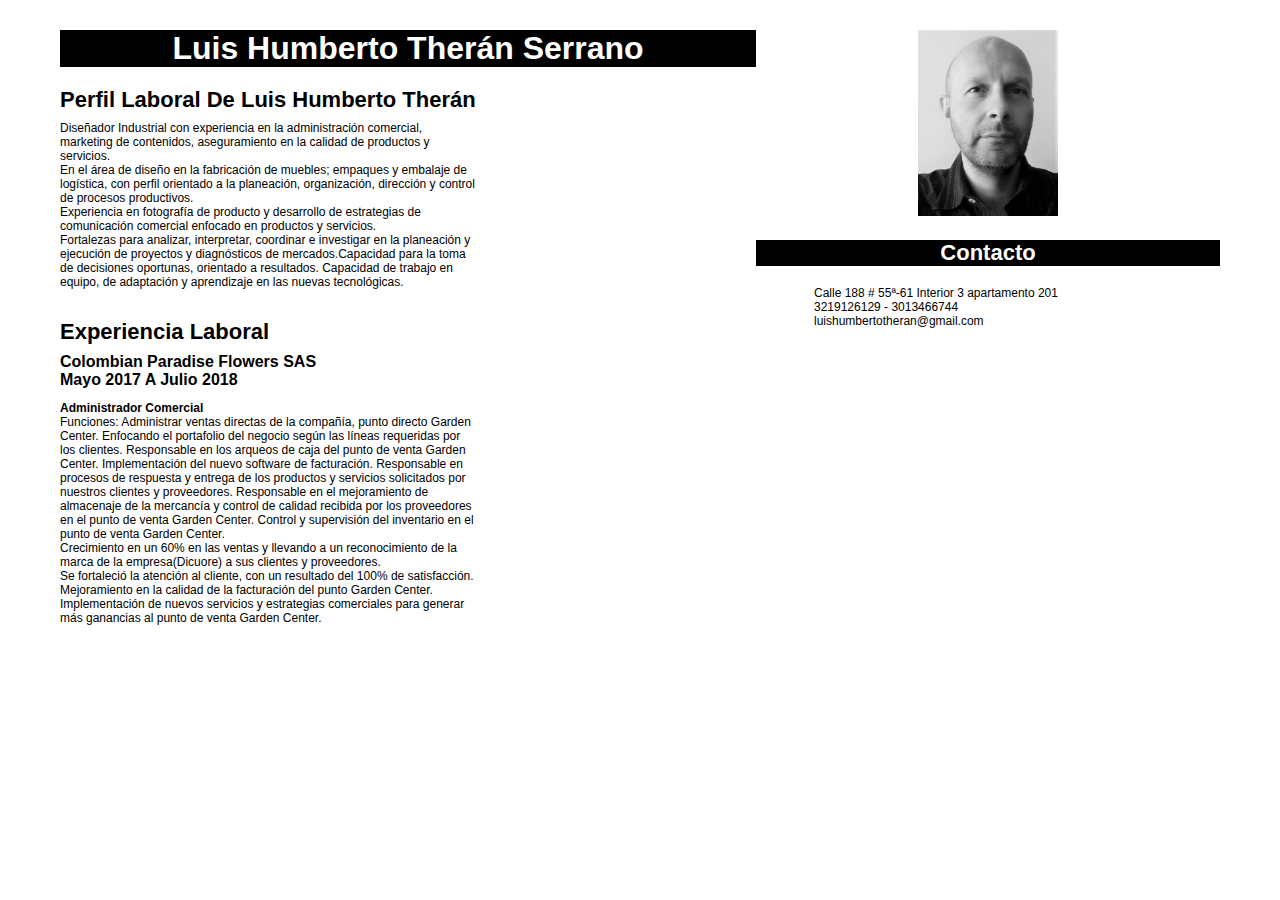
<file: index.html>
<!DOCTYPE html>
<html>
	<head>
		<meta charset="UTF-8">
		<link rel="stylesheet" href="css/main.css" /> 
	</head>

	<body>
		<main>
			<section class="experience">
				<h1 class="main-heading">
					luis humberto therán serrano
				</h1>
				<div class="text-wrapper">
					<h2>
						Perfil Laboral de Luis Humberto Therán
					</h2>
	
					<p>
						Diseñador Industrial con experiencia en la administración comercial, marketing de contenidos, aseguramiento en la calidad de productos y servicios.
					</p>
					<p>
						En el área de diseño en la fabricación de muebles; empaques y embalaje de logística, con perfil orientado a la planeación, organización, dirección y control de procesos productivos.
					</p>
					<p>
						Experiencia en fotografía de producto y desarrollo de estrategias de comunicación comercial enfocado en productos y servicios.<br>
						Fortalezas para analizar, interpretar, coordinar e investigar en la planeación y ejecución de proyectos y diagnósticos de mercados.Capacidad para la toma de decisiones oportunas, orientado a resultados.
						Capacidad de trabajo en equipo, de adaptación y aprendizaje en las nuevas tecnológicas.
					</p>
				</div>
				
				<div class="text-wrapper">
					<div class="heading-group">
						<h2>experiencia laboral</h2>
						<h3>Colombian Paradise Flowers SAS</h3>
						<h3>Mayo 2017 a Julio 2018	</h3>
							
					</div>
					
					<h4>Administrador Comercial</h4>
					<p>
						Funciones: Administrar ventas directas de la compañía, punto directo Garden Center.
						Enfocando el portafolio del negocio según las líneas requeridas por los clientes.
						Responsable en los arqueos de caja del punto de venta Garden Center.
						Implementación del nuevo software de facturación.
						Responsable en procesos de respuesta y entrega de los productos y servicios solicitados por nuestros clientes y proveedores.
						Responsable en el mejoramiento de almacenaje de la mercancía y control de calidad recibida por los proveedores en el punto de venta Garden Center.
						Control y supervisión del inventario en el punto de venta Garden Center.
					</p>
					<p>
						Crecimiento en un 60% en las ventas y llevando a un reconocimiento de la marca de la empresa(Dicuore) a sus clientes y proveedores.<br>
						Se fortaleció la atención al cliente, con un resultado del 100% de satisfacción.
						Mejoramiento en la calidad de la facturación del punto Garden Center.
						Implementación de nuevos servicios y estrategias comerciales para generar más ganancias al punto de venta Garden Center.</p>
					</p>
				</div>
			</section>
			
			<!-- <section>
				<form>
					<label>
						Nombre: <input type="text" name="nombre" maxlength="20">
					</label>
					<label>
						Correo: <input type="text" name="email" maxlength="20">
					</label>
					<label>
						Mensaje: <input type="text" name="box" maxlength="20">
					</label>
					<input type="submit" name="enviar" value="Enviar"/>
					<input type="reset" name="cancelar" value="Cancelar"/>
				</form>

				<audio controls>
					<source src="Big_Hands.mp3" type="audio/mpeg">
				</audio> 
			</section> -->

			<section class="contact-info">
				<div class="image-wrapper">
					<img src="images/profile-image.jpg"/>
					
				</div>

				<h2 class="main-heading">Contacto</h2>
				<div >
					<p>
						Calle 188 # 55ª-61 Interior 3 apartamento 201<br>
						3219126129 - 3013466744<br> 
						luishumbertotheran@gmail.com
					</p>
				</div>
			</section>
		</main>
	</body>
</html>
</file>
<file: css/main.css>
* {
    padding: 0;
    margin: 0;
    box-sizing: border-box;
    font-family: 'Arial';
}

h1 {
    font-weight: bold;
    text-align: center;
    text-transform: capitalize;
    width: auto;
}

h2, h3, h4 {
    font-size: 22px;
    text-transform: capitalize;
}

h2 {
    margin-bottom: 8px;
}

h3 {
    font-size: 16px;
}

h4 {
    font-size: 12px;
}

p {
    font-size: 12px;
}

main {
    display: flex;
    padding: 30px 60px;
}

.experience {
    flex-basis: 60%;
}

.contact-info {
    flex-basis: 40%;
    text-align: center;
}

.contact-info p {
    text-align: left;
    margin: auto;
    width: 75%;
}

.main-heading {
    background-color: black;
    color: white;
    margin-bottom: 20px;
}

.heading-group {
    padding-bottom: 12px;
}

.text-wrapper {
    padding: 0 0 30px;
    width: 60%;
}

.image-wrapper {
    margin: 0 auto 20px auto;
    width: 30%;
}

.image-wrapper img {
    width: 100%;
}

.boton {
    width: 180px; 
    height: 50px;
    background-color: gray;
    border-radius: .5em;
    cursor: pointer;
    transition: background-color 1s;
}

.boton:hover {
    background-color:blue;
}

.boton p {
    text-align: center;
    font-size: 2em; 
    font-weight: bold;
    color: white;
    line-height: 1.6em;
}
</file>
